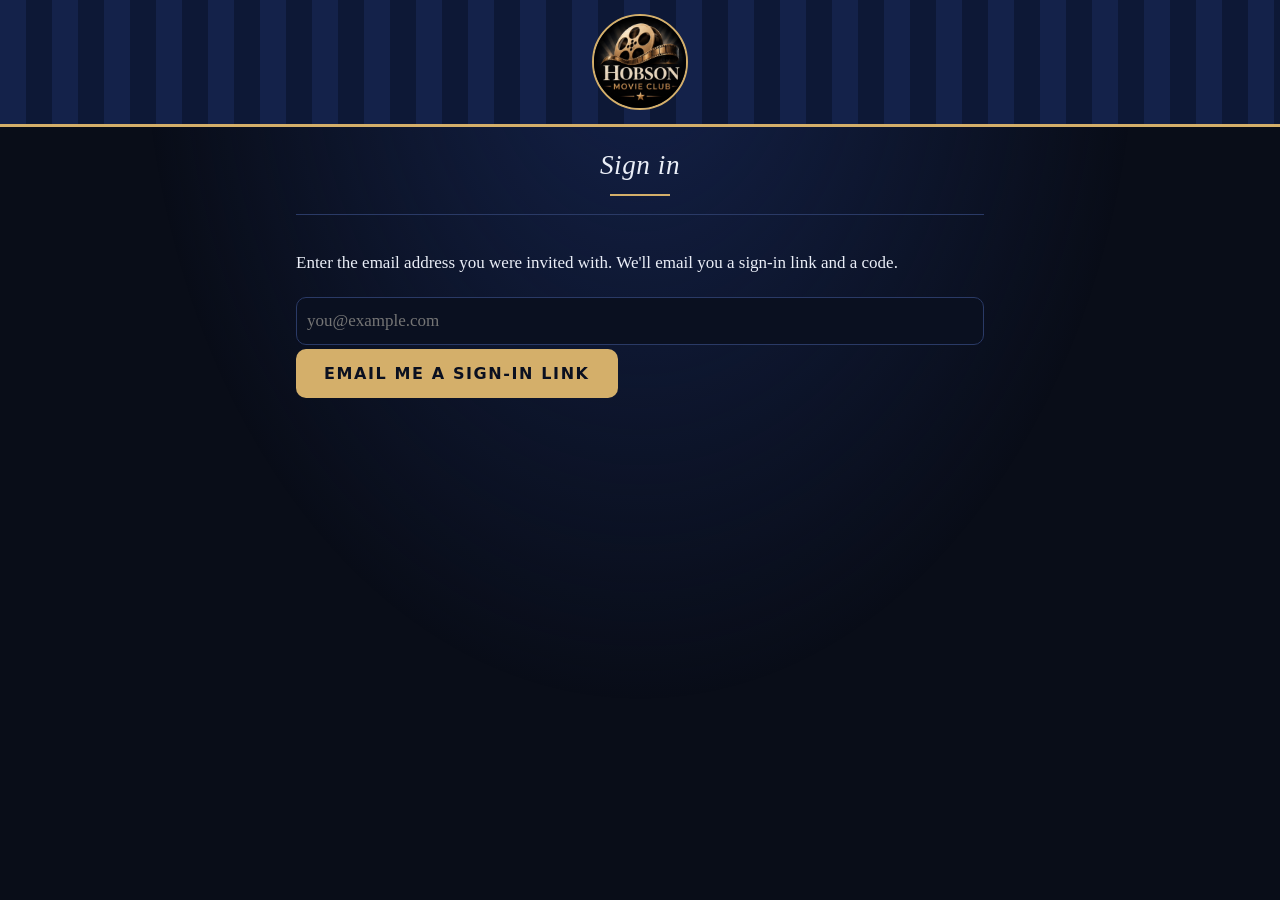
<file: index.html>
<!doctype html>
<html lang="en">
<head>
  <meta charset="utf-8">
  <meta name="viewport" content="width=device-width, initial-scale=1">
  <meta name="theme-color" content="#090d18">
  <title>Hobson Movie Club</title>
  <link rel="icon" type="image/png" href="img/favicon.png">
  <link rel="apple-touch-icon" href="img/apple-touch-icon.png">
  <link rel="manifest" href="manifest.webmanifest">
  <link rel="stylesheet" href="css/style.css">
</head>
<body>
  <header>
    <h1 class="curtain"><a href="./"><img src="img/logo-round.png" alt="Hobson Movie Club" width="96" height="96"></a></h1>
    <button id="signout" type="button" hidden>Sign out</button>
  </header>
  <main id="app" aria-live="polite"><p>Loading…</p></main>
  <script type="module" src="js/app.js"></script>
</body>
</html>
</file>
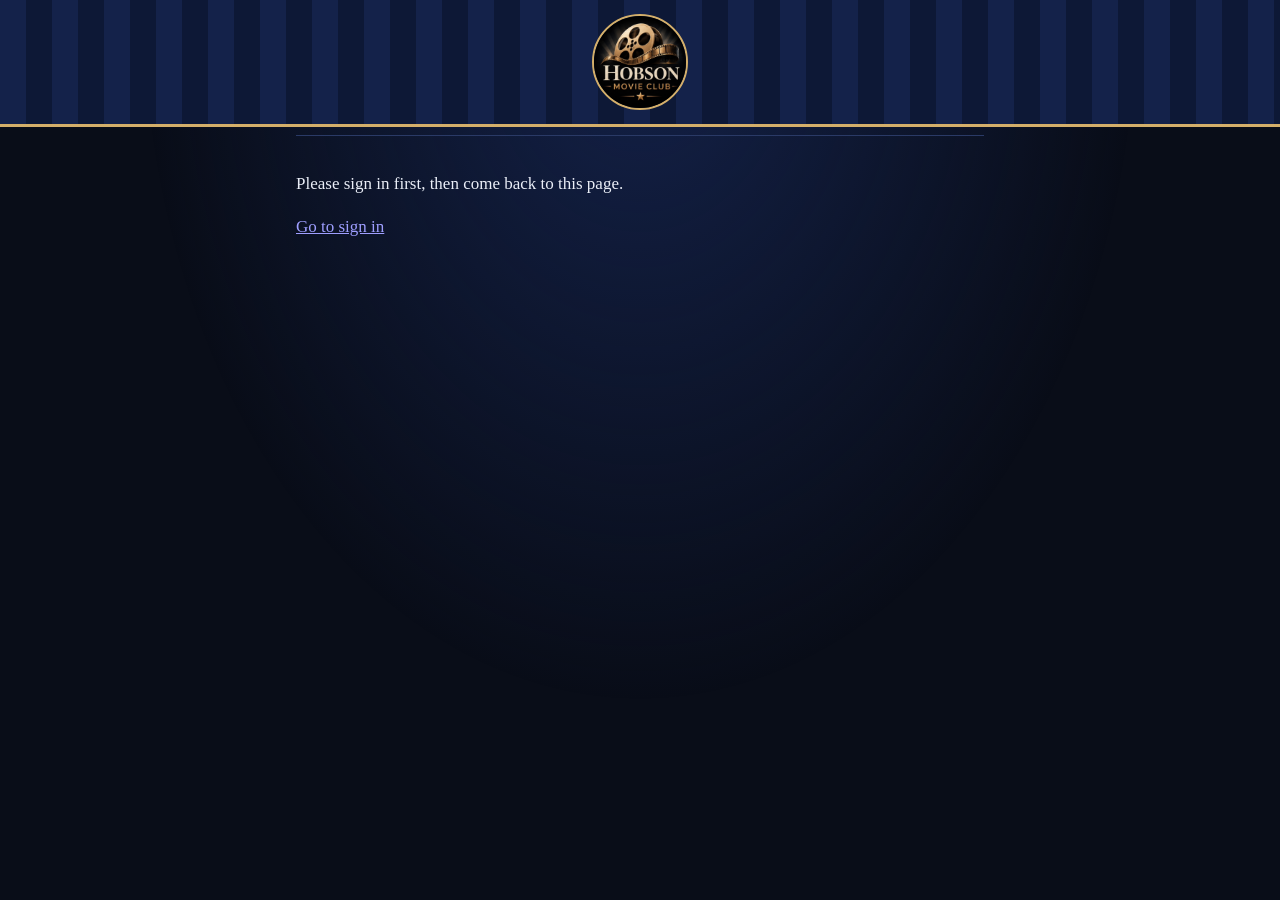
<file: admin.html>
<!doctype html>
<html lang="en">
<head>
  <meta charset="utf-8">
  <meta name="viewport" content="width=device-width, initial-scale=1">
  <meta name="theme-color" content="#090d18">
  <meta name="robots" content="noindex">
  <title>Admin · Hobson Movie Club</title>
  <link rel="icon" type="image/png" href="img/favicon.png">
  <link rel="stylesheet" href="css/style.css">
  <link rel="stylesheet" href="css/admin.css">
</head>
<body>
  <header>
    <h1 class="curtain"><a href="./"><img src="img/logo-round.png" alt="Hobson Movie Club" width="96" height="96"></a></h1>
  </header>
  <main id="app" aria-live="polite"><p>Loading…</p></main>
  <script type="module" src="js/admin.js"></script>
</body>
</html>
</file>
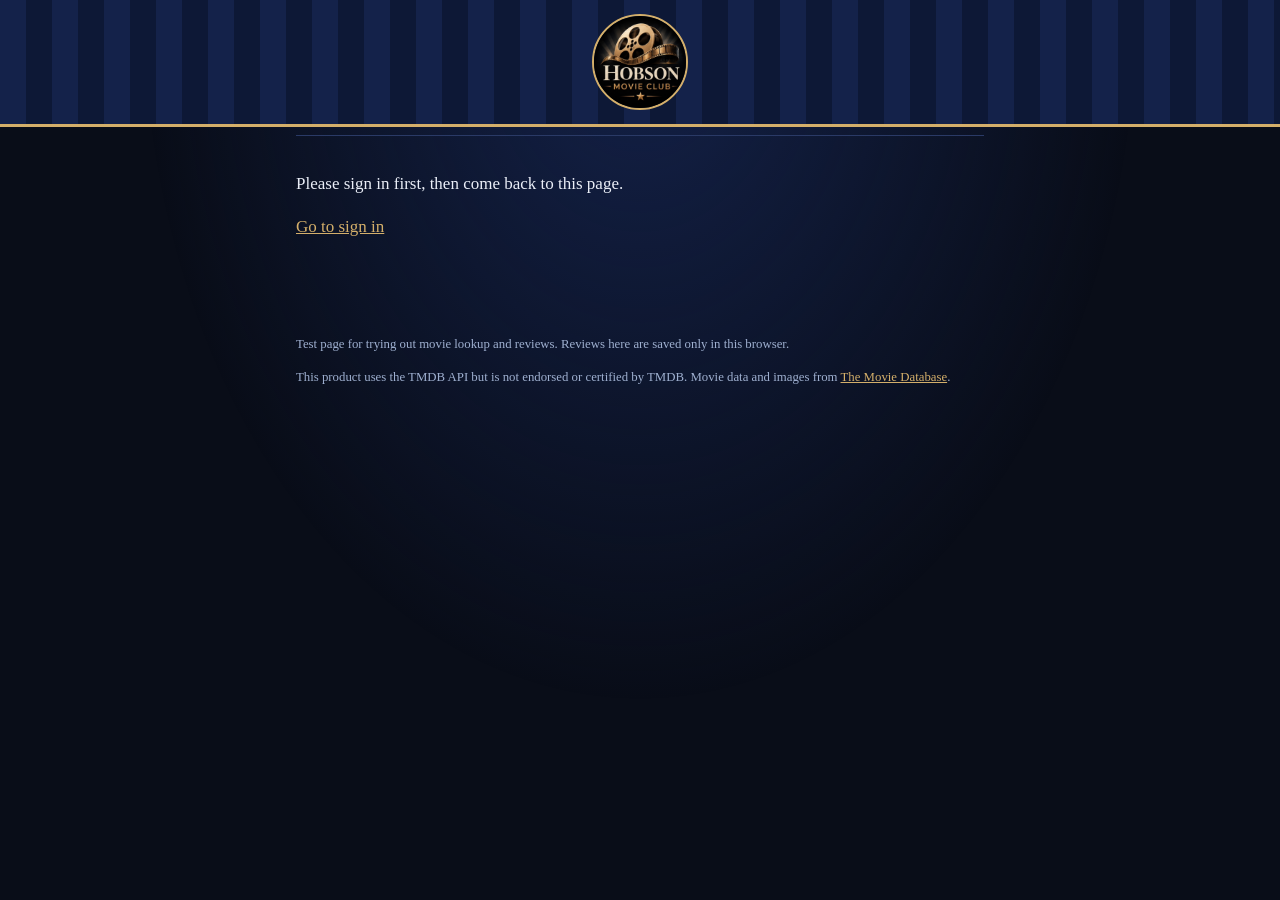
<file: lab.html>
<!doctype html>
<html lang="en">
<head>
  <meta charset="utf-8">
  <meta name="viewport" content="width=device-width, initial-scale=1">
  <meta name="theme-color" content="#090d18">
  <meta name="robots" content="noindex">
  <title>Lab · Hobson Movie Club</title>
  <link rel="icon" type="image/png" href="img/favicon.png">
  <link rel="stylesheet" href="css/style.css">
  <link rel="stylesheet" href="css/lab.css">
</head>
<body>
  <header>
    <h1 class="curtain"><a href="./"><img src="img/logo-round.png" alt="Hobson Movie Club" width="96" height="96"></a></h1>
  </header>
  <main id="app" aria-live="polite"><p>Loading…</p></main>
  <footer class="attribution">
    <p>Test page for trying out movie lookup and reviews. Reviews here are saved only in this browser.</p>
    <p>This product uses the TMDB API but is not endorsed or certified by TMDB. Movie data and images from <a href="https://www.themoviedb.org/">The Movie Database</a>.</p>
  </footer>
  <script type="module" src="js/lab.js"></script>
</body>
</html>
</file>
<file: css/style.css>
/* Look: "midnight blue and gold" (design option F-2b): deep navy, soft white text, gold buttons, a curtain stripe above the banner.
   Fonts: only stacks whose first choices exist on Windows, Mac, iOS and Android.
   Don't name a font that only exists on some devices (e.g. Impact is missing on phones);
   if we want a special font later, ship the font file in the repo instead. */
:root { --bg: #090d18; --card: #0f172a; --text: #eaeef7; --muted: #9fb0d0; --accent: #d4af6a; --accent2: #c19e5a; --line: #2a3a66; --err: #ff7a7a; }
* { box-sizing: border-box; }
/* Background: on Android Chrome/Brave the screen gets taller when the top bar hides, and a background painted
   on body (or html) stays at the old height until scrolling stops, leaving a white strip. So the page colour is
   solid on html, and the glow is a fixed layer sized to the largest screen (lvh) so it already covers the taller view. */
html { background-color: var(--bg); color-scheme: dark; }
body { margin: 0; color: var(--text); font: 17px/1.55 Georgia, "Times New Roman", serif; }
button, input, select, textarea, .hint { font-family: system-ui, -apple-system, "Segoe UI", Roboto, sans-serif; }
body::before { content: ""; position: fixed; top: 0; left: 0; right: 0; height: 100%; height: 100lvh; z-index: -1; pointer-events: none;
  background: radial-gradient(ellipse at top, #14224a 0%, transparent 55%) no-repeat; }
/* Full-width curtain band at the top of every page (F-2b). */
header { position: relative; margin: 0 0 8px; }
h1 { margin: 0; }
h1.curtain { background: repeating-linear-gradient(90deg, #14224a 0 26px, #0d1836 26px 52px); border-bottom: 3px solid var(--accent); padding: 14px 16px; }
h1.curtain a { display: flex; justify-content: center; color: var(--accent); text-decoration: none; }
h1.curtain img { width: 96px; height: 96px; border-radius: 50%; border: 2px solid var(--accent); }
h2 { font: italic 400 1.7rem/1.2 Georgia, "Times New Roman", serif; letter-spacing: .02em; text-align: center; margin: 22px 0 18px; }
h2::after { content: ""; display: block; width: 60px; height: 2px; background: var(--accent); margin: 12px auto 0; }
main { max-width: 720px; margin: 0 auto; padding: 0 16px 64px; }
/* Not a boxed card: a plain section with a thin line above it (F-2b). */
.card { border-top: 1px solid var(--line); padding: 18px 0; margin: 0; }
fieldset.card { min-inline-size: 0; border: 0; border-top: 1px solid var(--line); margin: 0; }
/* Floating the legend makes it sit inside the card instead of straddling the top border. */
legend { float: left; width: 100%; padding: 0 0 10px; font-weight: 600; }
legend + * { clear: both; }
label { display: block; padding: 6px 0; cursor: pointer; }
label.disabled { opacity: .4; cursor: not-allowed; }
/* Gold-outlined boxes and circles (F-2b); the gold fill with a dark tick shows when chosen. */
input[type=checkbox], input[type=radio] { appearance: none; -webkit-appearance: none; width: 20px; height: 20px; margin: 0 10px -4px 0; border: 1px solid var(--accent); background: transparent; display: inline-grid; place-content: center; cursor: pointer; }
input[type=checkbox] { border-radius: 4px; }
input[type=radio] { border-radius: 50%; }
input[type=checkbox]::before, input[type=radio]::before { content: ""; width: 10px; height: 10px; background: var(--accent); transform: scale(0); transition: transform .1s; }
input[type=checkbox]::before { clip-path: polygon(14% 44%, 0 65%, 50% 100%, 100% 16%, 80% 0, 43% 62%); width: 12px; height: 12px; }
input[type=radio]::before { border-radius: 50%; }
input:checked::before { transform: scale(1); }
input[type=checkbox]:checked, input[type=radio]:checked { background: transparent; }
input[type=checkbox]:focus-visible, input[type=radio]:focus-visible { outline: 2px solid var(--accent); outline-offset: 2px; }
input[type=text], input[type=email], textarea { width: 100%; background: #0a1020; color: var(--text); border: 1px solid var(--line); border-radius: 10px; padding: 10px; font: inherit; margin: 4px 0; }
input:focus, textarea:focus { outline: 2px solid var(--accent); outline-offset: 1px; }
textarea { min-height: 90px; resize: vertical; }
button { background: var(--accent); color: #0a1020; border: 0; border-radius: 10px; padding: 15px 28px; font-size: 1rem; font-weight: 700; letter-spacing: .1em; text-transform: uppercase; cursor: pointer; }
button:hover:not(:disabled) { filter: brightness(1.08); }
button:disabled { opacity: .5; cursor: default; box-shadow: none; }
/* Quiet secondary button, used on the lab and admin pages. */
button.ghost { background: transparent; color: var(--accent); border: 1px solid var(--accent); box-shadow: none; text-transform: none; letter-spacing: 0; font-weight: 500; padding: 8px 14px; margin-bottom: 14px; }
#signout { position: absolute; top: 10px; right: 12px; margin: 0; background: rgba(9, 13, 24, .7); color: var(--muted); border: 1px solid var(--line); box-shadow: none; padding: 6px 12px; font-size: .75rem; }
button.muted { background: transparent; box-shadow: none; text-transform: none; font-weight: 500; letter-spacing: 0; }
.muted { color: var(--muted); }
.error { color: var(--err); }
.hint { color: var(--muted); font-size: .9rem; }
.sign { font-style: italic; color: var(--muted); }
</file>
<file: css/admin.css>
/* Admin page only. Builds on style.css. */
.tabs { display: flex; gap: 8px; margin: 12px 0 16px; }
.tabs button { background: transparent; color: var(--muted); border: 1px solid var(--line); box-shadow: none; padding: 8px 16px; text-transform: none; letter-spacing: 0; font-weight: 500; }
.tabs button[aria-pressed=true] { background: var(--accent); color: #0a1020; font-weight: 700; }
.q-title { margin: 0 0 4px; font-weight: 600; }
.q-meta { margin: 0 0 12px; color: var(--muted); font-size: .85rem; }
.bar-row { display: grid; grid-template-columns: minmax(0, 1fr) 2.2rem; gap: 4px 10px; align-items: center; margin: 6px 0; font-size: .95rem; }
.bar-row .label { grid-column: 1 / -1; }
.bar { height: 10px; background: #0a1020; border: 1px solid var(--line); border-radius: 6px; overflow: hidden; }
.bar span { display: block; height: 100%; background: linear-gradient(90deg, var(--accent2), var(--accent)); }
.bar-row .n { text-align: right; color: var(--accent); font-weight: 700; }
.who { color: var(--muted); font-size: .85rem; }
.quote { margin: 6px 0; padding-left: 10px; border-left: 2px solid var(--line); }
.person dt { margin-top: 10px; color: var(--muted); font-size: .85rem; }
.person dd { margin: 2px 0 0; }

/* members & Plex */
.member-head { display: flex; justify-content: space-between; align-items: center; gap: 10px; }
.member-head .q-title { margin: 0; }
button.small { padding: 4px 10px; font-size: .8rem; margin: 0; }
.shared { color: var(--accent); font-size: .85rem; }
.plex-row { display: flex; justify-content: space-between; align-items: center; gap: 10px; border-top: 1px solid var(--line); padding: 8px 0; }
.plex-add { display: grid; gap: 8px; margin-top: 10px; }
@media (min-width: 600px) { .plex-add { grid-template-columns: 1fr 1.3fr 1.3fr auto; } }
.plex-add input { margin: 0; }

/* notifications */
.card label { cursor: default; }
select, .card input[type=text] { width: 100%; }
select { background: #0a1020; color: var(--text); border: 1px solid var(--line); border-radius: 10px; padding: 10px; font: inherit; margin: 4px 0; }
</file>
<file: css/lab.css>
/* Lab page only. Builds on style.css (colors, buttons, cards). */
input[type=search] { width: 100%; background: #0a1020; color: var(--text); border: 1px solid var(--line); border-radius: 10px; padding: 12px; font: inherit; margin: 4px 0 16px; }
input[type=search]:focus { outline: 2px solid var(--accent); outline-offset: 1px; }
a { color: var(--accent); }
h3 { font: 600 1.05rem/1.3 Georgia, "Times New Roman", serif; letter-spacing: .02em; margin: 20px 0 8px; }

/* search results */
.results { display: grid; grid-template-columns: repeat(auto-fill, minmax(130px, 1fr)); gap: 14px; }
.tile { display: flex; flex-direction: column; gap: 4px; text-align: left; background: transparent; box-shadow: none; padding: 0; text-transform: none; letter-spacing: 0; color: var(--text); font-weight: 500; }
.tile:hover:not(:disabled) .tile-poster { outline: 2px solid var(--accent); }
.tile-poster { width: 100%; aspect-ratio: 2 / 3; object-fit: cover; border-radius: 2px; border: 1px solid var(--line); }
.tile-title { font-size: .95rem; line-height: 1.25; }
.tile-meta { font-size: .8rem; }
.placeholder { display: flex; align-items: center; justify-content: center; text-align: center; padding: 8px; background: var(--card); color: var(--muted); font-size: .85rem; }

/* movie card */
/* Movie: centred like the F-2b mockup (poster, title, details, then description). */
.movie { text-align: center; border-top: 0; }
.backdrop { display: none; }
.movie-top { display: flex; flex-direction: column; align-items: center; gap: 14px; }
.movie-poster { width: 170px; aspect-ratio: 2 / 3; object-fit: cover; border: 2px solid var(--accent); }
.movie-head h2 { margin: 0 0 4px; }
.movie-head p { margin: 4px 0; }
.tagline { font-style: italic; color: var(--muted); }
.chips { display: flex; flex-wrap: wrap; justify-content: center; gap: 6px; margin: 8px 0; }
.chip { border: 1px solid var(--line); border-radius: 999px; padding: 2px 10px; font-size: .8rem; color: var(--accent); }
.movie-head { width: 100%; }
/* Four score tiles: 2 across on phones, 4 across on wider screens. */
.ratings-wrap { margin: 14px auto; max-width: 560px; }
.ratings { display: grid; grid-template-columns: repeat(2, 1fr); gap: 10px; }
@media (min-width: 600px) { .ratings { grid-template-columns: repeat(4, 1fr); } }
.rating { display: flex; flex-direction: column; align-items: center; gap: 6px; padding: 12px 8px; border: 1px solid var(--line); border-radius: 10px; background: var(--card); color: var(--text); text-decoration: none; }
a.rating:hover { border-color: var(--accent); }
.rating-icon { display: block; height: 40px; width: auto; }
.rating .num { font: 700 1.7rem/1 Georgia, "Times New Roman", serif; color: var(--accent); }
.rating .label { font: .75rem/1.2 system-ui, -apple-system, "Segoe UI", Roboto, sans-serif; color: var(--muted); }
.ratings-note { margin: 6px 0 0; font-size: .75rem; }
.links a { margin-right: 14px; }
.overview { position: relative; margin: 16px 0 0; }
.cast { display: flex; justify-content: center; gap: 12px; overflow-x: auto; padding-bottom: 6px; }
.cast-member { flex: 0 0 84px; display: flex; flex-direction: column; font-size: .8rem; line-height: 1.25; gap: 2px; }
.cast-member img, .cast-photo { width: 84px; height: 84px; border-radius: 50%; object-fit: cover; border: 1px solid var(--line); margin-bottom: 4px; }

/* reviews */
.star-row { display: flex; gap: 4px; margin: 4px 0 10px; }
.star { background: none; box-shadow: none; padding: 0 2px; font-size: 2.2rem; line-height: 1; color: var(--line); text-transform: none; }
.star.on { color: var(--accent); }
.actions { display: flex; flex-wrap: wrap; gap: 10px; align-items: center; margin-top: 8px; }
.actions .ghost { margin-bottom: 0; }
.avg strong { font-size: 1.6rem; color: var(--accent); }
.review { border-top: 1px solid var(--line); padding: 10px 0; }
.review p { margin: 4px 0 0; color: var(--text); }
.stars { color: var(--accent); letter-spacing: 2px; }
.attribution { max-width: 720px; margin: 0 auto; padding: 0 16px 40px; font-size: .8rem; color: var(--muted); }
</file>
